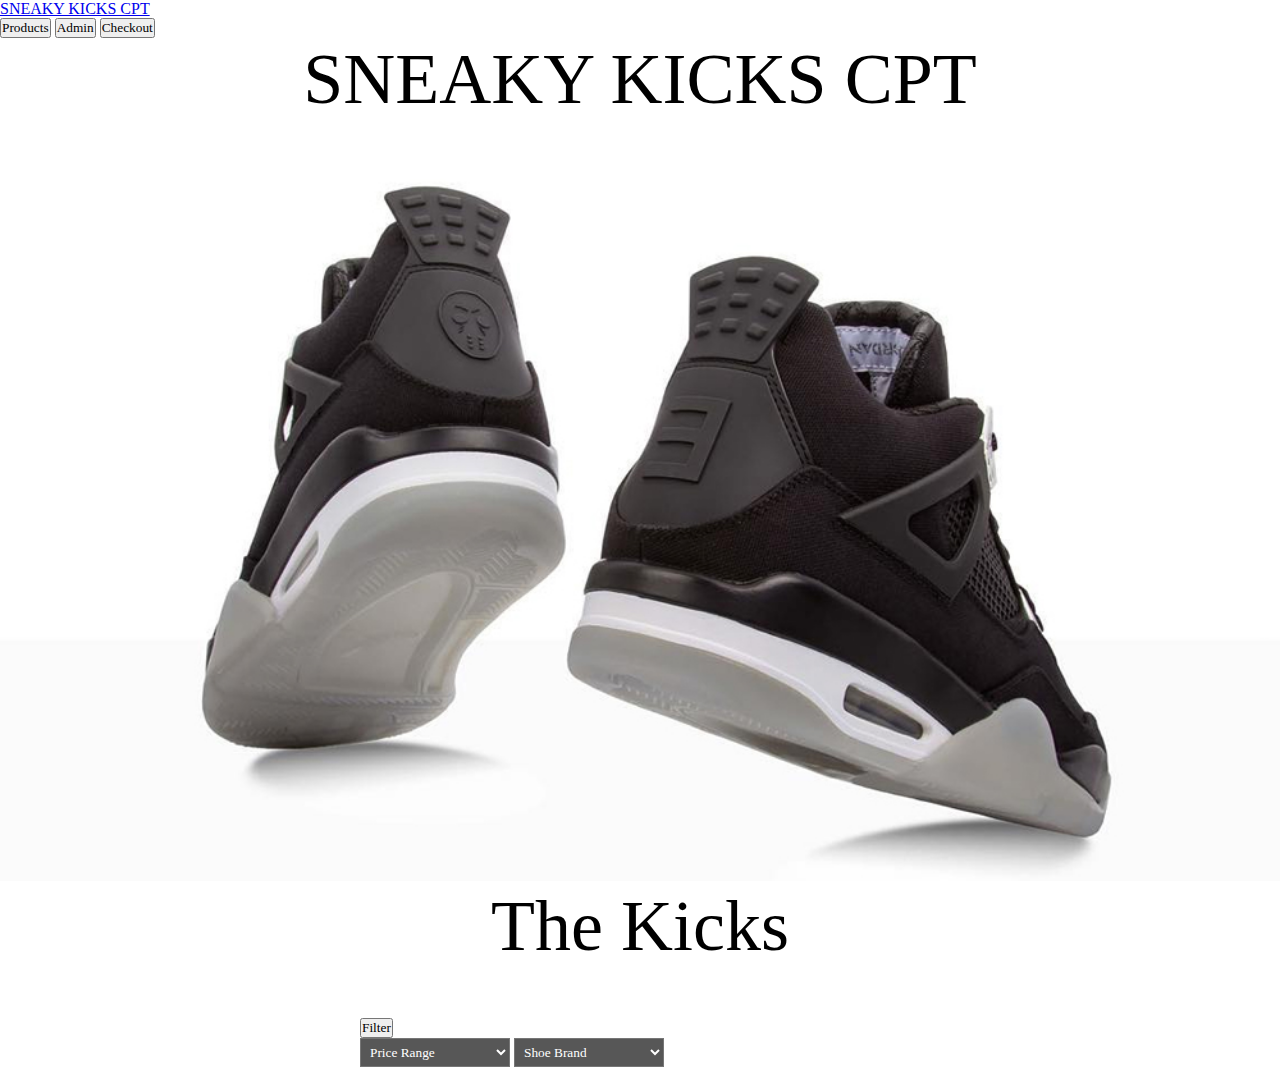
<file: Index.html>
<!DOCTYPE html>
<html lang="en">
<head>
    <meta charset="UTF-8">
    <meta http-equiv="X-UA-Compatible" content="IE=edge">
    <meta name="viewport" content="width=device-width, initial-scale=1.0">
    <link href="https://cdn.jsdelivr.net/npm/bootstrap@5.1.3/dist/css/bootstrap.min.css" rel="stylesheet" integrity="sha384-1BmE4kWBq78iYhFldvKuhfTAU6auU8tT94WrHftjDbrCEXSU1oBoqyl2QvZ6jIW3" crossorigin="anonymous">
    <link rel="stylesheet" href="https://cdnjs.cloudflare.com/ajax/libs/font-awesome/4.7.0/css/font-awesome.min.css">
    <link rel="stylesheet" href="index.css">
    <title>SNEAKY KICKS CPT</title>
</head>
<body>
    <main>
        <header class="d-flex flex-wrap justify-content-center py-3 mb-4 my-2 border-bottom container-fluid">
            <a href="/" class="d-flex align-items-center mb-3 mb-md-0 me-md-auto text-dark text-decoration-none" id="logo">
              <span class="fs-4 mx-5" id="title" width="100px">SNEAKY KICKS CPT</span>
            </a>

            <ul class="nav nav-pills mx-3" id="nav">
              <a href="#Products"><button type="button" class="btn btn-dark mx-1">Products</button></a>
              <a href="./admin/admin.html"><button type="button" class="btn btn-dark">Admin</button></a>
              <a href="./Checkout/checkout.html"><button type="button" class="btn btn-primary mx-1">Checkout</button></a>
              </ul>
        </header>

        <section class="landing">
            <div class="container-lg">
                <h1 class="sneakyh1">SNEAKY KICKS CPT</h1>
        <img class="landpic" src="./images/in548ykhzbdnlviuciza.jpg" alt="img">
            </div>
        </section>

        <section class="Products" id="Products">
            <h2 class="sort">The Kicks</h2>
            <div class="container sort-con">
                <div class="btn-group dropend">
                    <button type="button" class="btn btn-secondary dropdown-toggle" data-bs-toggle="dropdown" aria-expanded="false">
                      Filter
                    </button>
                    <ul class="dropdown-menu">
                        <select id="Price">
                            <option value="" disabled="" selected="" hidden="">Price Range</option>
                            <option value="R1000-R1500">R1000-R1500</option>
                            <option value="R1500-R2500">R1500-R2500</option>
                            <option value="R2500-R5000">R2500-R5000</option>
                          </select>
                            <select id="Brand">
                                <option value="" disabled="" selected="" hidden="">Shoe Brand</option>
                                <option value="Nike">Nike</option>
                                <option value="Adidas">Adidas</option>
                                <option value="Jordan">Jordan</option>
                              </select>
                    </ul>
                  </div>
            </div>

            <div class="album py-5 bg-light">
                <div class="container">
                  <div class="row row-cols-1 row-cols-sm-2 row-cols-md-3 g-3" id="shoe-output">
                  </div>
                </div>
              </div>

        </section>
    </main>

    <script src="./index.js"></script>
    <script src="https://cdn.jsdelivr.net/npm/bootstrap@5.1.3/dist/js/bootstrap.bundle.min.js" integrity="sha384-ka7Sk0Gln4gmtz2MlQnikT1wXgYsOg+OMhuP+IlRH9sENBO0LRn5q+8nbTov4+1p" crossorigin="anonymous"></script>
</body>
</html>
</file>
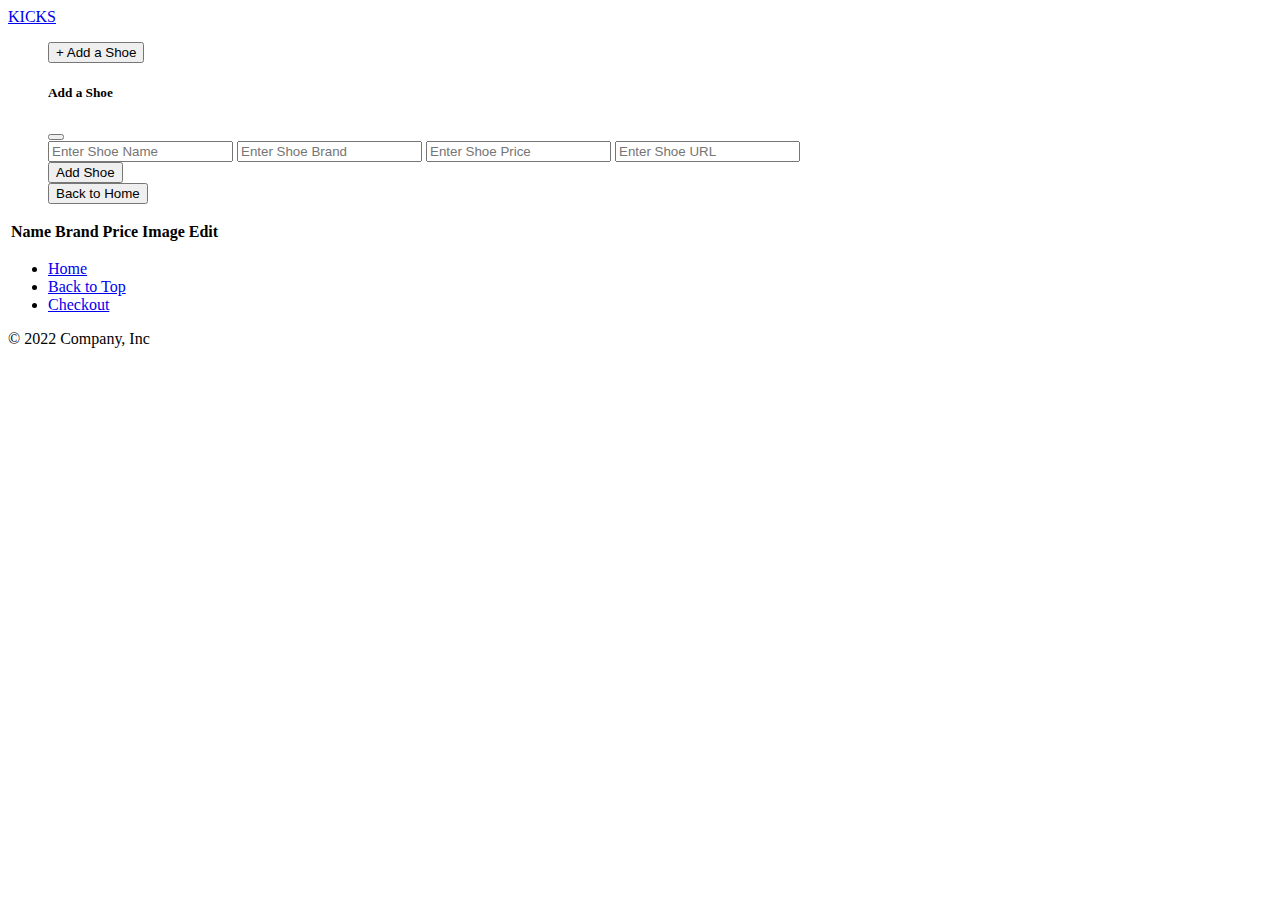
<file: admin/admin.html>
<!DOCTYPE html>
<html lang="en">
<head>
    <meta charset="UTF-8">
    <meta http-equiv="X-UA-Compatible" content="IE=edge">
    <meta name="viewport" content="width=device-width, initial-scale=1.0">
    <link href="https://cdn.jsdelivr.net/npm/bootstrap@5.1.3/dist/css/bootstrap.min.css" rel="stylesheet" integrity="sha384-1BmE4kWBq78iYhFldvKuhfTAU6auU8tT94WrHftjDbrCEXSU1oBoqyl2QvZ6jIW3" crossorigin="anonymous">
    <link rel="stylesheet" href="https://cdnjs.cloudflare.com/ajax/libs/font-awesome/4.7.0/css/font-awesome.min.css">
    <title>SNEAKY KICK CPT/Admin</title>
</head>
<body style="height: 100vh;">

    <header class="d-flex flex-wrap justify-content-center py-3 mb-4 border-bottom container-fluid my-2">
        <a href="/" class="d-flex align-items-center mb-3 mb-md-0 me-md-auto text-dark text-decoration-none" id="logo">
          <span class="fs-4 mx-5" id="title" width="100px" style="font-family: fantasy;">KICKS</span>
        </a>

        <ul class="nav nav-pills mx-3" id="nav" style="font-family: fantasy;"> 
            <a><button type="button" class="btn btn-dark mx-1" data-bs-toggle="modal" data-bs-target="#exampleModal">+ Add a Shoe</button></a>
  <div class="modal fade" id="exampleModal" tabindex="-1" aria-labelledby="exampleModalLabel" aria-hidden="true">
    <div class="modal-dialog">
      <div class="modal-content">
        <div class="modal-header">
          <h5 class="modal-title" id="exampleModalLabel">Add a Shoe</h5>
          <button type="button" class="btn-close" data-bs-dismiss="modal" aria-label="Close"></button>
        </div>
        <div class="modal-body">
            <form autocomplete="off">
              <input class="col-12 my-3" id="ID" type="text" placeholder="Enter Shoe ID" required style="display: none;">
                <input class="col-12 my-3" id="Name" type="text" placeholder="Enter Shoe Name" required>
                <input class="col-12 my-3" id="Brand" type="text" placeholder="Enter Shoe Brand" required>
                <input class="col-12 my-3" id="Price" type="text" placeholder="Enter Shoe Price" required>
                <input class="col-12 my-3" id="img" type="text" placeholder="Enter Shoe URL" required>
                <div class="modal-footer">
                    <button type="Submit" class="btn btn-primary" data-bs-dismiss="modal" id="submit" value="submit" onclick="add()">Add Shoe</button>
                </div>
            </form>
        </div>
      </div>
    </div>
  </div>
           <a href="../index.html"><button type="button" class="btn btn-primary mx-1">Back to Home</button></a>
          </ul>
    </header>

    <main>
        <div class="table crud-table">
            <table class="table align-middle container-sm table-hover">
            <thead class="table-dark">
                <th>Name</th>
                <th>Brand</th>
                <th>Price</th>
                <th>Image</th>
                <th>Edit</th>
            </thead>
            <tbody id="shoe-list" class="table-secondary">
            </tbody>
        </table>
        </div>

      
    
    </main>

    <footer class="py-3 my-5" style="font-family: fantasy;">
      <ul class="nav justify-content-center border-bottom pb-3 mb-3">
        <li class="nav-item"><a href="../index.html" class="nav-link px-2 text-muted">Home</a></li>
        <li class="nav-item"><a href="#" class="nav-link px-2 text-muted">Back to Top</a></li>
        <li class="nav-item"><a href="../Checkout/checkout.html" class="nav-link px-2 text-muted">Checkout</a></li>
      </ul>
      <p class="text-center text-muted">© 2022 Company, Inc</p>
    </footer>
    

    <script src="https://cdn.jsdelivr.net/npm/bootstrap@5.1.3/dist/js/bootstrap.bundle.min.js" integrity="sha384-ka7Sk0Gln4gmtz2MlQnikT1wXgYsOg+OMhuP+IlRH9sENBO0LRn5q+8nbTov4+1p" crossorigin="anonymous"></script>
    <script src="./admin.js"></script>
</body>
</html>
</file>
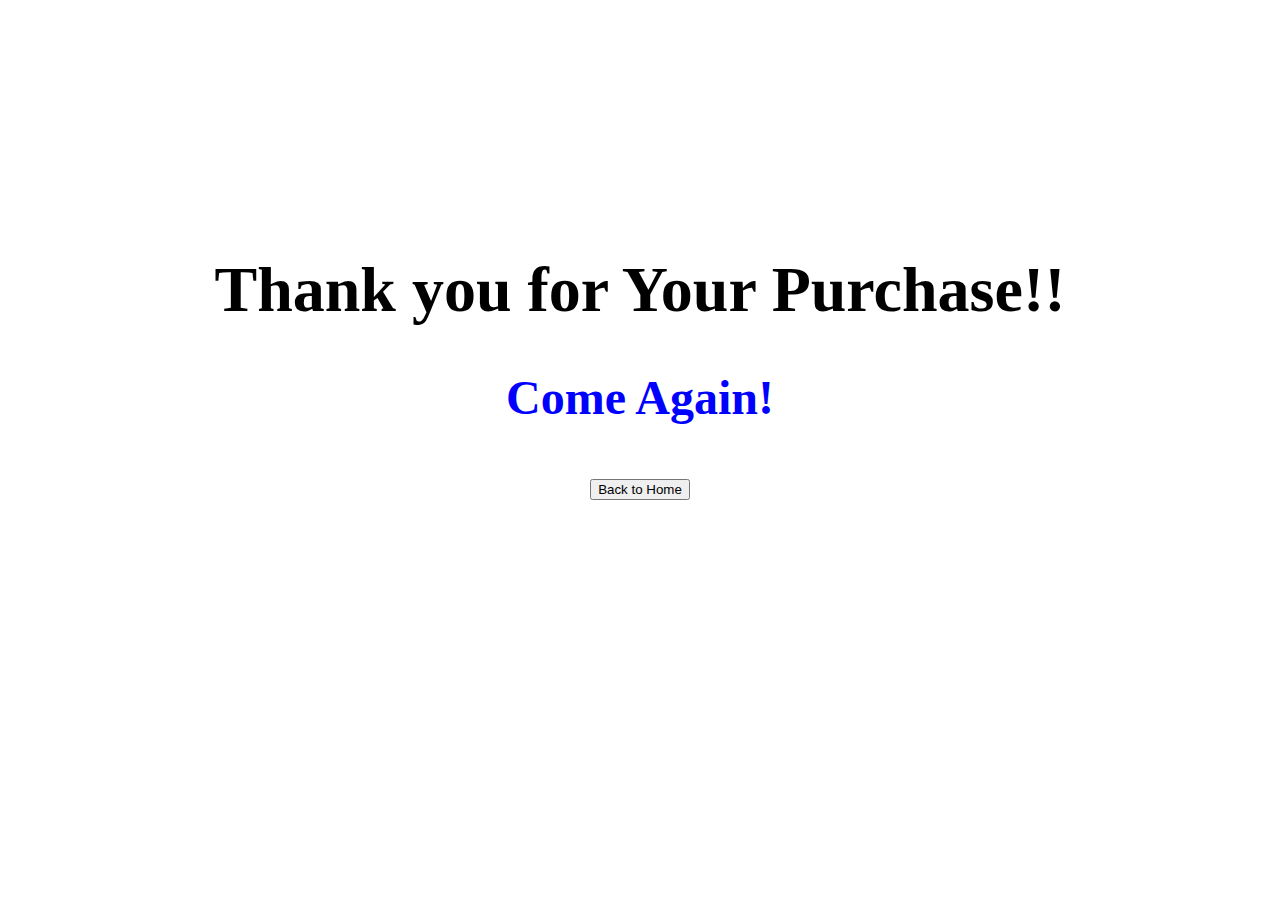
<file: Checkout/check.html>
<!DOCTYPE html>
<html lang="en">
<head>
    <meta charset="UTF-8">
    <meta http-equiv="X-UA-Compatible" content="IE=edge">
    <meta name="viewport" content="width=device-width, initial-scale=1.0">
    <link href="https://cdn.jsdelivr.net/npm/bootstrap@5.1.3/dist/css/bootstrap.min.css" rel="stylesheet" integrity="sha384-1BmE4kWBq78iYhFldvKuhfTAU6auU8tT94WrHftjDbrCEXSU1oBoqyl2QvZ6jIW3" crossorigin="anonymous">
    <title>Document</title>
</head>
<body>
    <div>
     <h1>Thank you for Your Purchase!!</h1>
    <h2>Come Again!</h2>   

    <a href="../index.html"><button type="button" class="btn btn-lg btn-dark mx-1 my-3">Back to Home</button></a>
    </div>



    <style>
        div{
            margin-top: 20%;
            font-size: 2rem;
            text-align: center;
            font-family: fantasy;
        }

        h2{
            color: blue;
        }
    </style>
</body>
</html>
</file>
<file: index.css>
*, 
*::after,
::before{
    margin: 0;
    padding: 0;
    box-sizing: border-box;
    font-family: fantasy;
    font-weight: 400;
}

.sneakyh1{
    padding-bottom: 50px;
    text-align: center;
    font-family: fantasy;
    font-size: 8vh;
}

.landpic{
    width: 100%;
    max-height: 100vh;
}

.sort{
    padding-bottom: 50px;
    text-align: center;
    font-family: fantasy;
    font-size: 8vh;
}

.sort-con{
    display: flex;
    justify-content: center;
    max-width: 80% !important;
}

select{
    justify-content: center;
    background-color: rgb(87, 87, 87);
    color: white;
    width: 150px;
    padding: 5px;
}

@media (width < 4000px) {
    *{
    font-family: fantasy;
    font-weight: 400;
}
}
</file>
